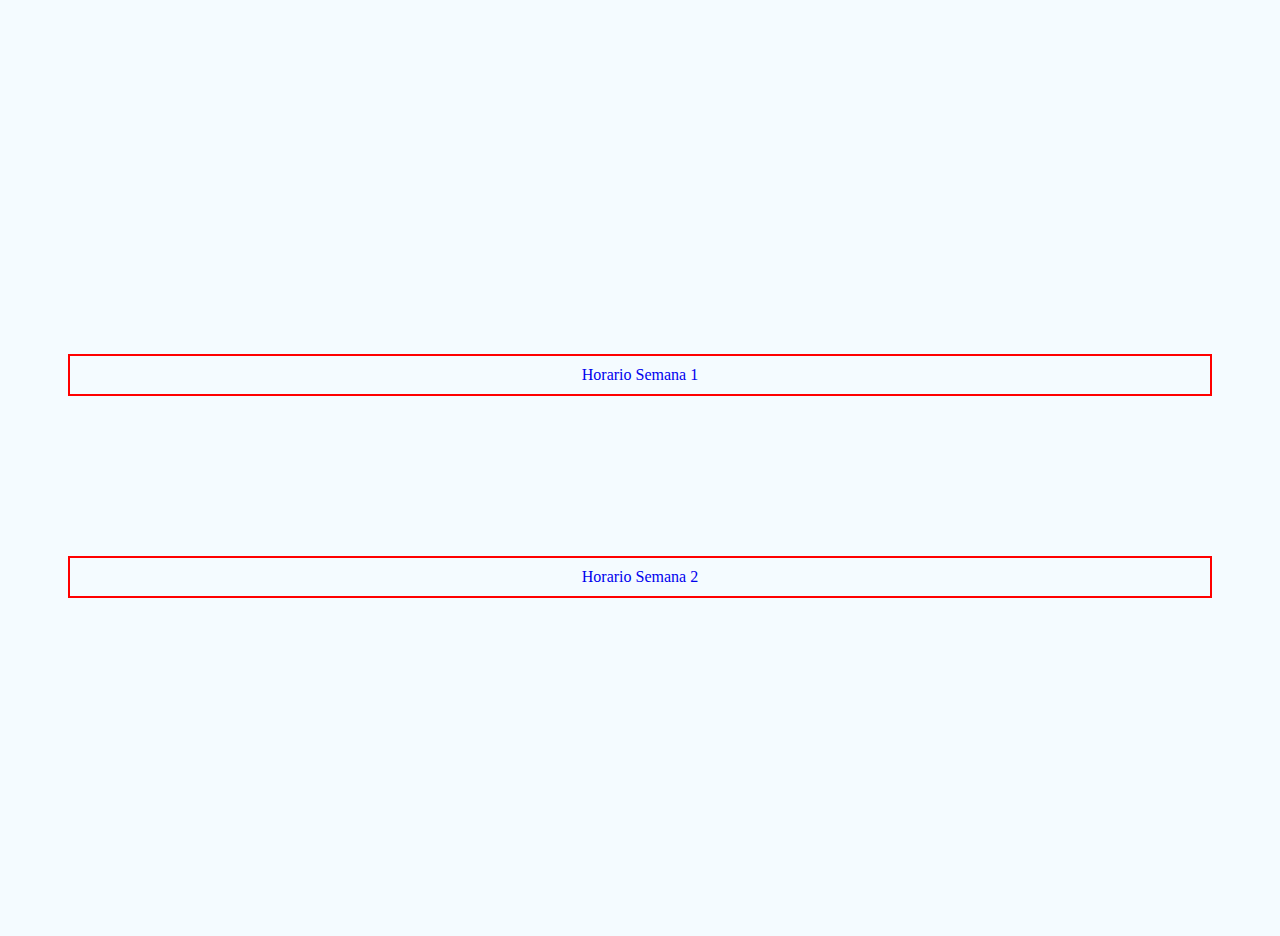
<file: index.html>
<!DOCTYPE html>
<html lang="en" dir="ltr">
  <head>
    <meta charset="utf-8">
    <title>Horario de clase</title>
    <link rel="stylesheet" href="css/estilos.css">
  </head>
  <body class="body">
    <header class="header">
      <div class="container">
        <nav>
          <ol>
            <li>
              <a href="semana-uno/index.html" class="A1">Horario Semana 1</a>
            </li>
            <li>
              <a href="semana-dos/index.html" class="A2">Horario Semana 2</a>
            </li>
          </ol>
        </nav>
      </div>
    </header>
  </body>
</html>
</file>
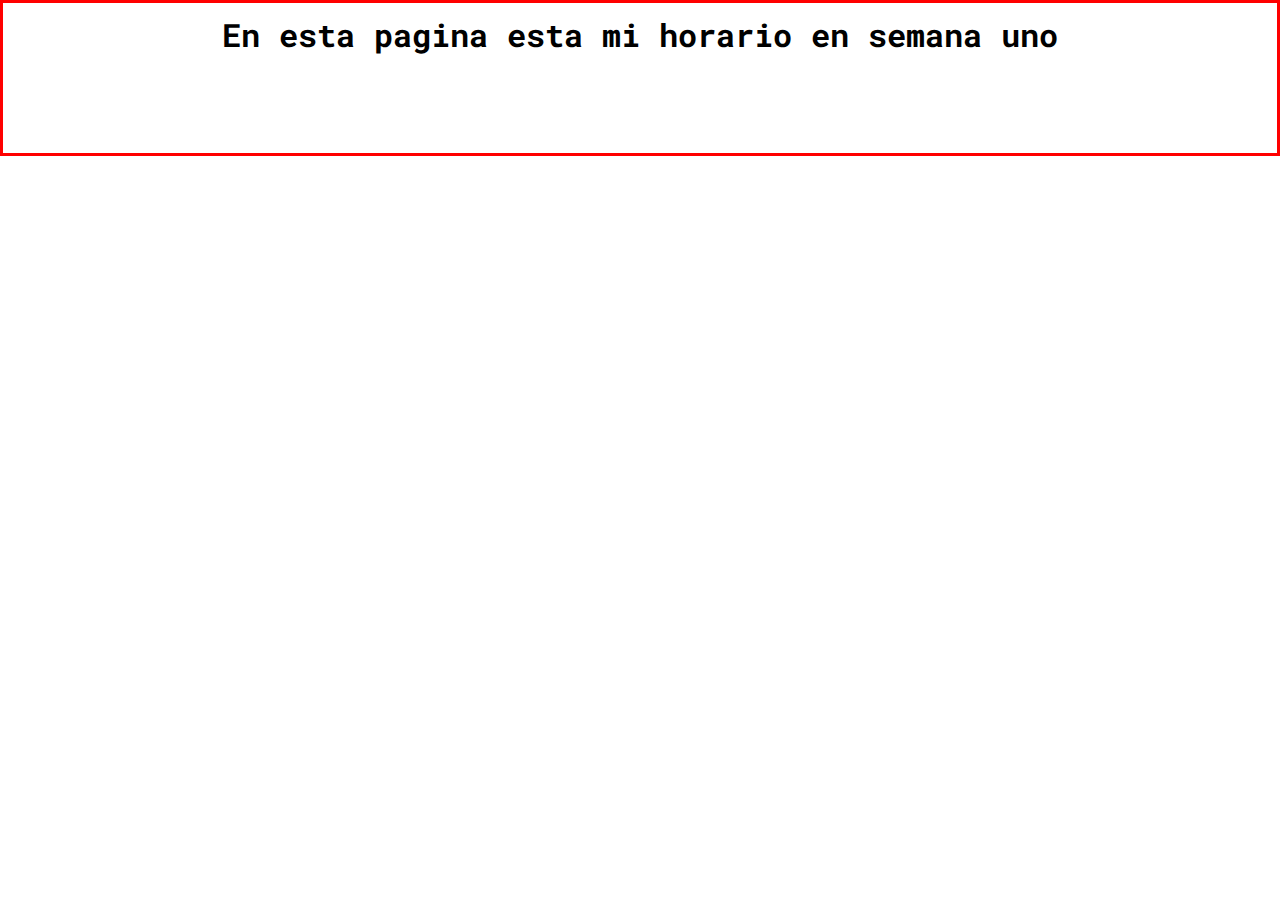
<file: semana-uno/index.html>
<!DOCTYPE html>
<html lang="en" dir="ltr">
  <head>
    <meta charset="utf-8">
    <title>Schechule of week one</title>
    <link rel="stylesheet" href="css/estilos.css">
    <link href="https://fonts.googleapis.com/css?family=Roboto+Mono&display=swap" rel="stylesheet">
  </head>
  <body>
    <header class="header">
      <div class="titulo">
        <h1>En esta pagina esta mi horario en semana uno</h1>
      </div>
    </header>
    <!-- <p>The sechule is comming here</p> -->
  </body>
</html>
</file>
<file: css/estilos.css>
.body {
    background-color: #f4fbff;
  }
  .header {
    /* border: 2px solid red; */
    /* background: #f4fbff; */
    height: 900px;
    padding: 10px;
  }

  .header a {
    text-decoration: none;
    display: flex;
    align-items: center;
    justify-content: center;
  }

  ol,
  ul {
    list-style: none;
  }

  ol {
    padding: 20px;
  }

  .A1 {
    border: 2px solid red;
    padding: 10px;
    margin: 300px 30px 100px;
  }

  .A2 {
    border: 2px solid red;
    padding: 10px;
    margin: 160px 30px 100px;
  }
</file>
<file: semana-uno/css/estilos.css>
body {
   font-family: 'Roboto Mono', monospace;
   margin: 0;
 }

 .header {
   padding: 0;
 }

 .titulo {
   border: 3px solid red;
   /* padding: 10px 0 0 0; */
   /* justify-content: center; */
   text-align: center;
   height: 150px;
   justify-content: center;
   margin: 0;
   /* vertical-align: middle; */
 }

 h1 {
   vertical-align: middle;
   margin: 10px 0 0 0;
 }
</file>
